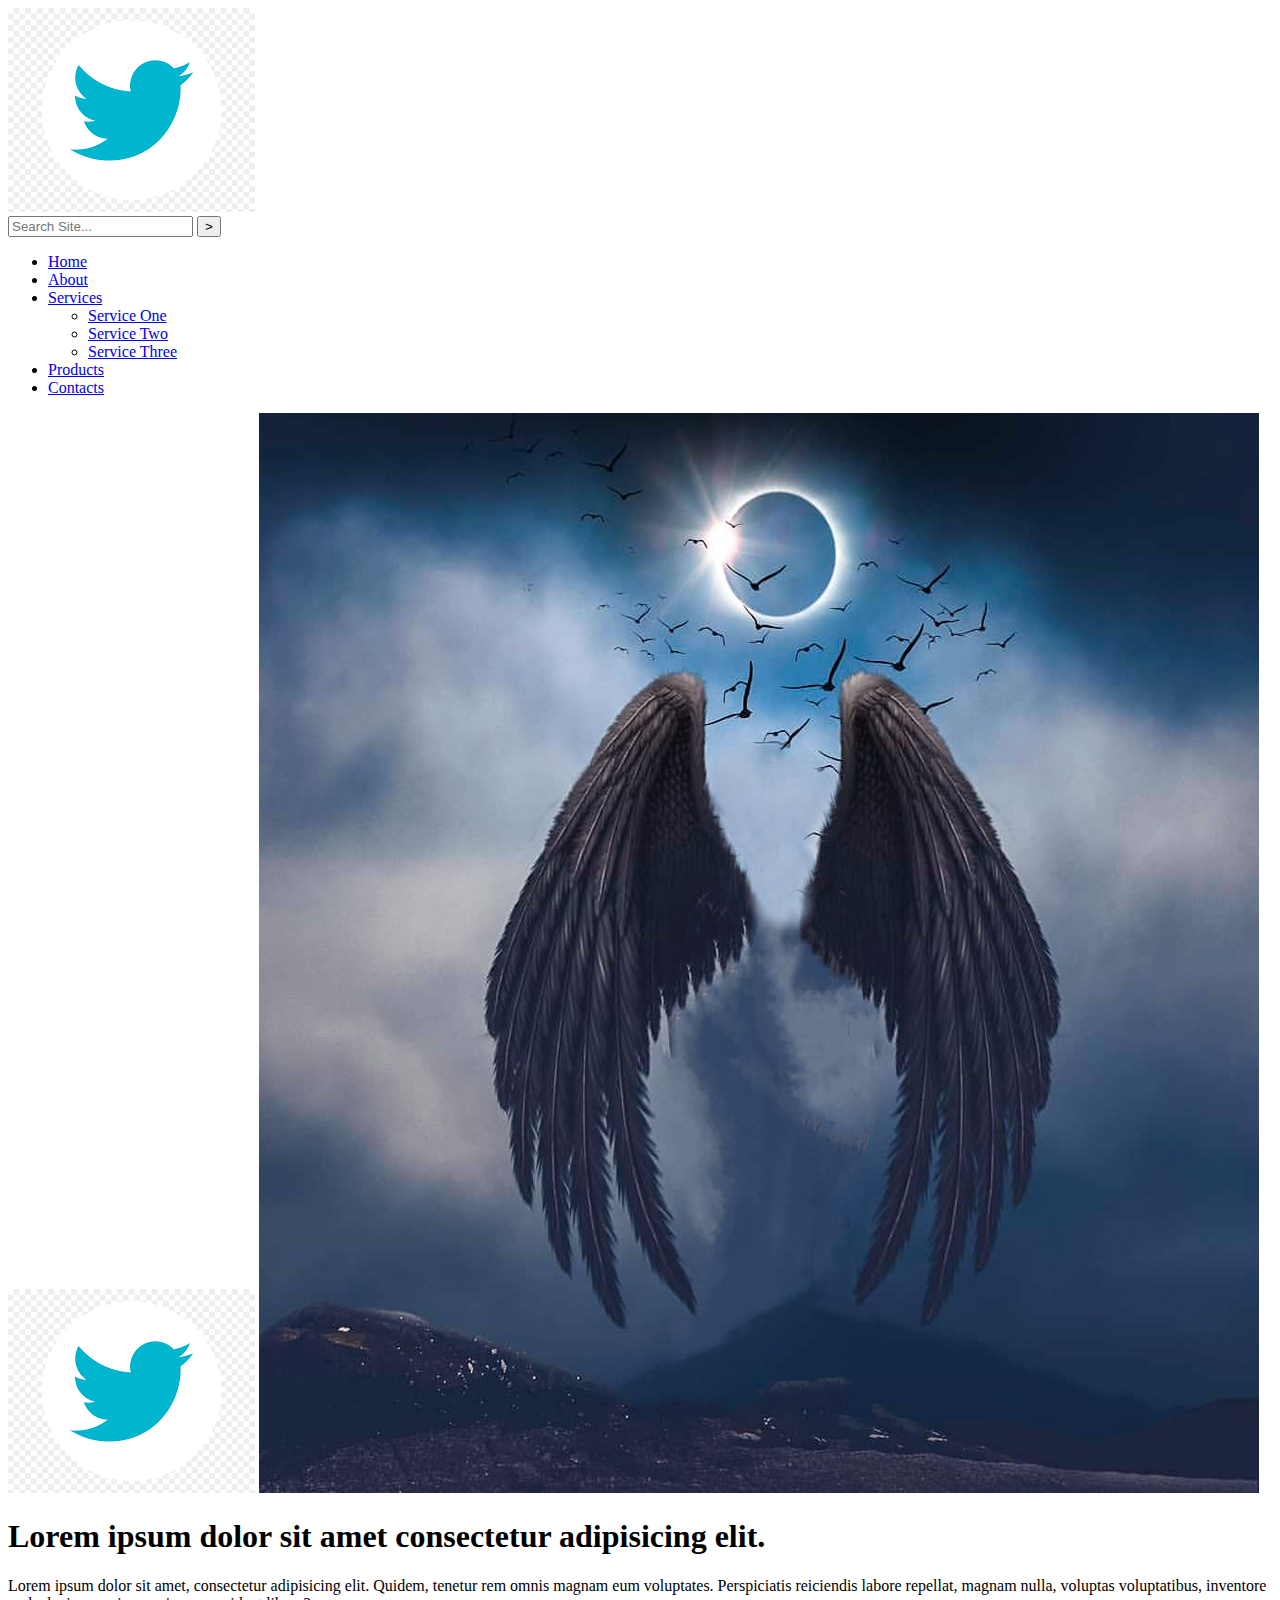
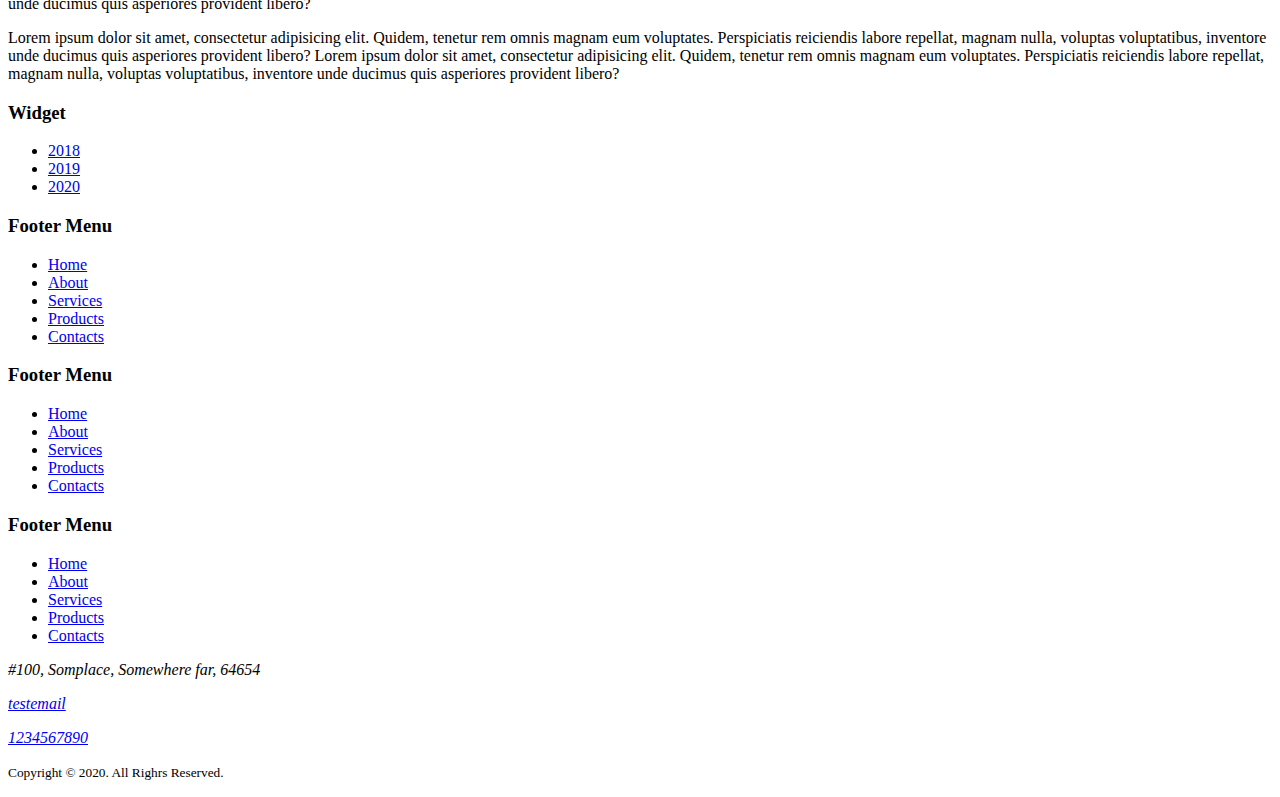
<file: FrontEnd/index.html>
<!DOCTYPE html>
<html lang="en">
<head>
    <meta charset="UTF-8">
    <meta http-equiv="X-UA-Compatible" content="IE=edge">
    <meta name="viewport" content="width=device-width, initial-scale=1.0">
    <title>Document</title>
    <meta name="description" content="...">
</head>
<body>

    <div>
        <header>
            <div>
                <a href="index.html">
                    <img src="Lesson-02/Images/twit.png" alt="logo">
                </a>
            </div> <!-- Logo -->
            <div>
                <form>
                    <input type="search" name="s" placeholder="Search Site...">
                    <input type="submit" value=">">
                </form>
            </div> <!-- search bar -->

            <nav>
                <ul>
                    <li><a href="#">Home</a></li>
                    <li><a href="#">About</a></li>
                    <li><a href="#">Services</a></li>
                        <ul>
                            <li><a href="#">Service One</a></li>
                            <li><a href="#">Service Two</a></li>
                            <li><a href="#">Service Three</a></li>
                        </ul>
                    <li><a href="#">Products</a></li>
                    <li><a href="#">Contacts</a></li>
                </ul>
            </nav> <!-- nav -->
        </header> <!-- header -->
        <section>
            <img src="Lesson-02/Images/twit.png" alt="Banner 1">
            <img src="Lesson-02/Images/angel-wings.jpg" alt="Banner 2">
        </section> <!-- Banner -->
        <section> <!-- Content Holder -->
            <article> <!-- Content  -->
                <main>
                   <h1>Lorem ipsum dolor sit amet consectetur adipisicing elit.</h1>
                   <p>
                       Lorem ipsum dolor sit amet, consectetur adipisicing elit. 
                       Quidem, tenetur rem omnis magnam eum voluptates. 
                       Perspiciatis reiciendis labore repellat, magnam nulla, 
                       voluptas voluptatibus, inventore unde ducimus quis asperiores provident libero?
                    </p>
                   <p>
                       Lorem ipsum dolor sit amet, consectetur adipisicing elit. 
                       Quidem, tenetur rem omnis magnam eum voluptates. 
                       Perspiciatis reiciendis labore repellat, magnam nulla, 
                       voluptas voluptatibus, inventore unde ducimus quis asperiores provident libero?
                       Lorem ipsum dolor sit amet, consectetur adipisicing elit. 
                       Quidem, tenetur rem omnis magnam eum voluptates. 
                       Perspiciatis reiciendis labore repellat, magnam nulla, 
                       voluptas voluptatibus, inventore unde ducimus quis asperiores provident libero?
                    </p>
                </main>
            </article> <!-- Content  -->
            <aisde> <!-- Sidebar  -->
                <div>
                    <h3>Widget</h3>
                    <ul>
                        <li><a href="#">2018</a></li>
                        <li><a href="#">2019</a></li>
                        <li><a href="#">2020</a></li>
                    </ul>
                </div>
            </aisde> <!-- Sidebar  -->
        </section> <!-- Content Holder -->

        <footer> <!-- Footer-->
            <div>
                <h3>Footer Menu</h3>
                <ul>
                    <li><a href="#">Home</a></li>
                    <li><a href="#">About</a></li>
                    <li><a href="#">Services</a></li>
                    <li><a href="#">Products</a></li>
                    <li><a href="#">Contacts</a></li>
                </ul>
            </div>
            <div>
                <h3>Footer Menu</h3>
                <ul>
                    <li><a href="#">Home</a></li>
                    <li><a href="#">About</a></li>
                    <li><a href="#">Services</a></li>
                    <li><a href="#">Products</a></li>
                    <li><a href="#">Contacts</a></li>
                </ul>
            </div>
            <div>
                <h3>Footer Menu</h3>
                <ul>
                    <li><a href="#">Home</a></li>
                    <li><a href="#">About</a></li>
                    <li><a href="#">Services</a></li>
                    <li><a href="#">Products</a></li>
                    <li><a href="#">Contacts</a></li>
                </ul>
            </div>
            <div>
                <address>
                    <p>#100, Somplace, Somewhere far, 64654</p>
                    <p><a href="mailto:contact@someone.com">testemail</a></p>
                    <p><a href="tel:1234567890">1234567890</a></p>

                </address>
            </div>
        </footer> <!-- Footer-->

        <div>
            <p><small>Copyright &copy; 2020. All Righrs Reserved.</small></p>
        </div>
    </div>
</body>
</html>
</file>
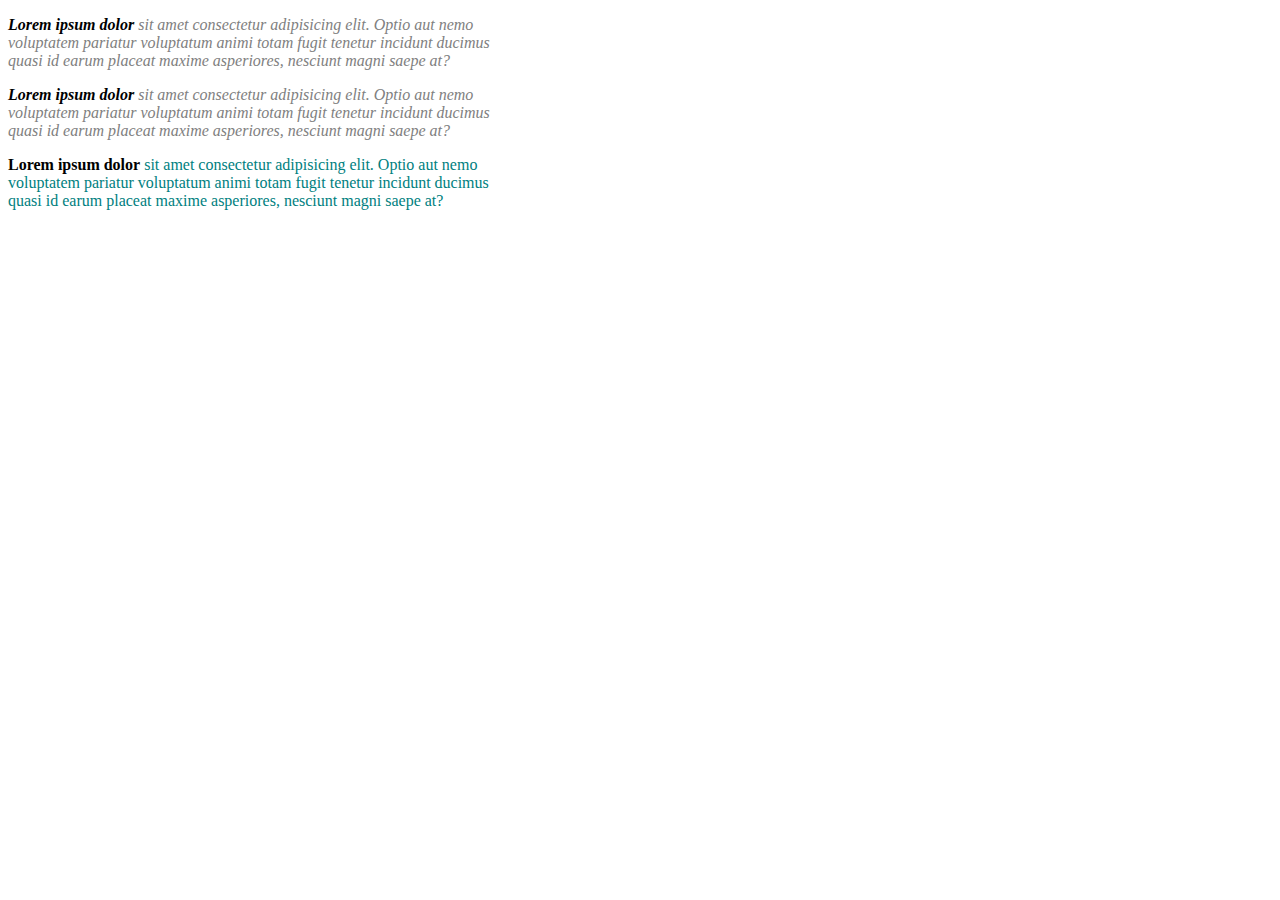
<file: FrontEnd/Lesson-19/index.html>
<!DOCTYPE html>
<html lang="en">
<head>
    <meta charset="UTF-8">
    <meta http-equiv="X-UA-Compatible" content="IE=edge">
    <meta name="viewport" content="width=device-width, initial-scale=1.0">
    <title>Document</title>
    <link rel="stylesheet" href="css/styles.css">
</head>
<body>
<div id="box">
    <p class="box-text">
        <span>Lorem ipsum dolor</span> sit amet consectetur adipisicing elit. Optio aut nemo voluptatem pariatur voluptatum animi totam fugit tenetur incidunt ducimus quasi id earum placeat maxime asperiores, nesciunt magni saepe at?
    </p>
    <p class="box-text">
        <span>Lorem ipsum dolor</span> sit amet consectetur adipisicing elit. Optio aut nemo voluptatem pariatur voluptatum animi totam fugit tenetur incidunt ducimus quasi id earum placeat maxime asperiores, nesciunt magni saepe at?
    </p>
    <p class="simple-text">
        <span>Lorem ipsum dolor</span> sit amet consectetur adipisicing elit. Optio aut nemo voluptatem pariatur voluptatum animi totam fugit tenetur incidunt ducimus quasi id earum placeat maxime asperiores, nesciunt magni saepe at?
    </p>
</div>
</body>
</html>
</file>
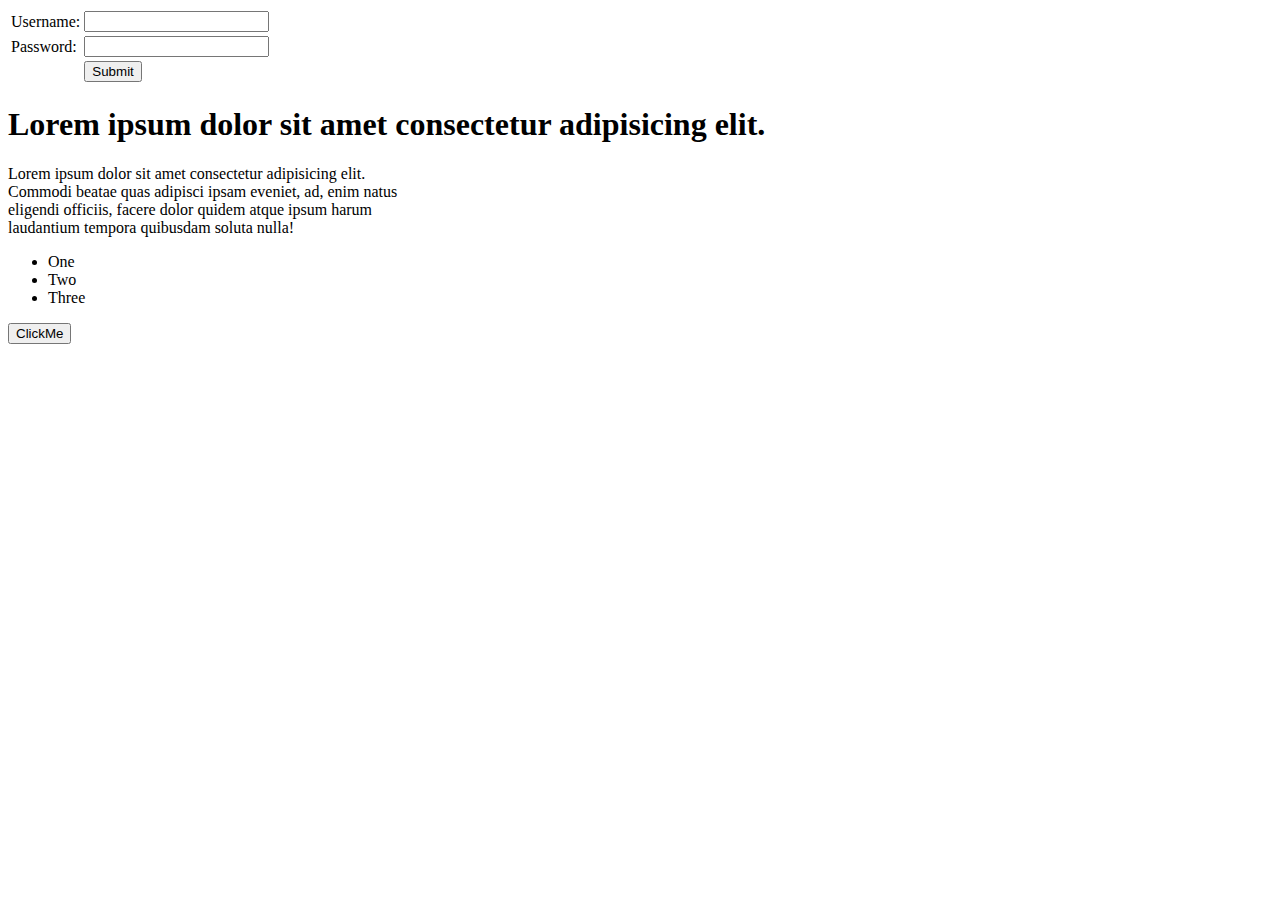
<file: Javascript/01 Lesson/index.html>
<!DOCTYPE html>
<html lang="en">
<head>
    <meta charset="UTF-8">
    <meta http-equiv="X-UA-Compatible" content="IE=edge">
    <meta name="viewport" content="width=device-width, initial-scale=1.0">
    <title>Document</title>
</head>
<body>

    
<form name="myForm" onsubmit="runMe(); return false">
    <table>
        <tr>
            <td>Username:</td>
            <td><input type="text" name=u_name></td>
        </tr>
        <tr>
            <td>Password:</td>
            <td><input type="password" name=u_pass></td>
        </tr>
        <tr>
            <td></td>
            <td><input type="submit" name=u_login></td>
        </tr>
    </table>

</form>

    <h1>Lorem ipsum dolor sit amet consectetur adipisicing elit.</h1>
    <p>Lorem ipsum dolor sit amet consectetur adipisicing elit. <br>
        Commodi beatae quas adipisci ipsam eveniet, ad, enim natus <br>
        eligendi officiis, facere dolor quidem atque ipsum harum <br>
        laudantium tempora quibusdam soluta nulla!
    </p>
    
    <ul>
        <li>One</li>
        <li>Two</li>
        <li>Three</li>
    </ul>

    <button id="myBtn">ClickMe</button>

    <script src="js/custom.js"></script>
</body>
</html>
</file>
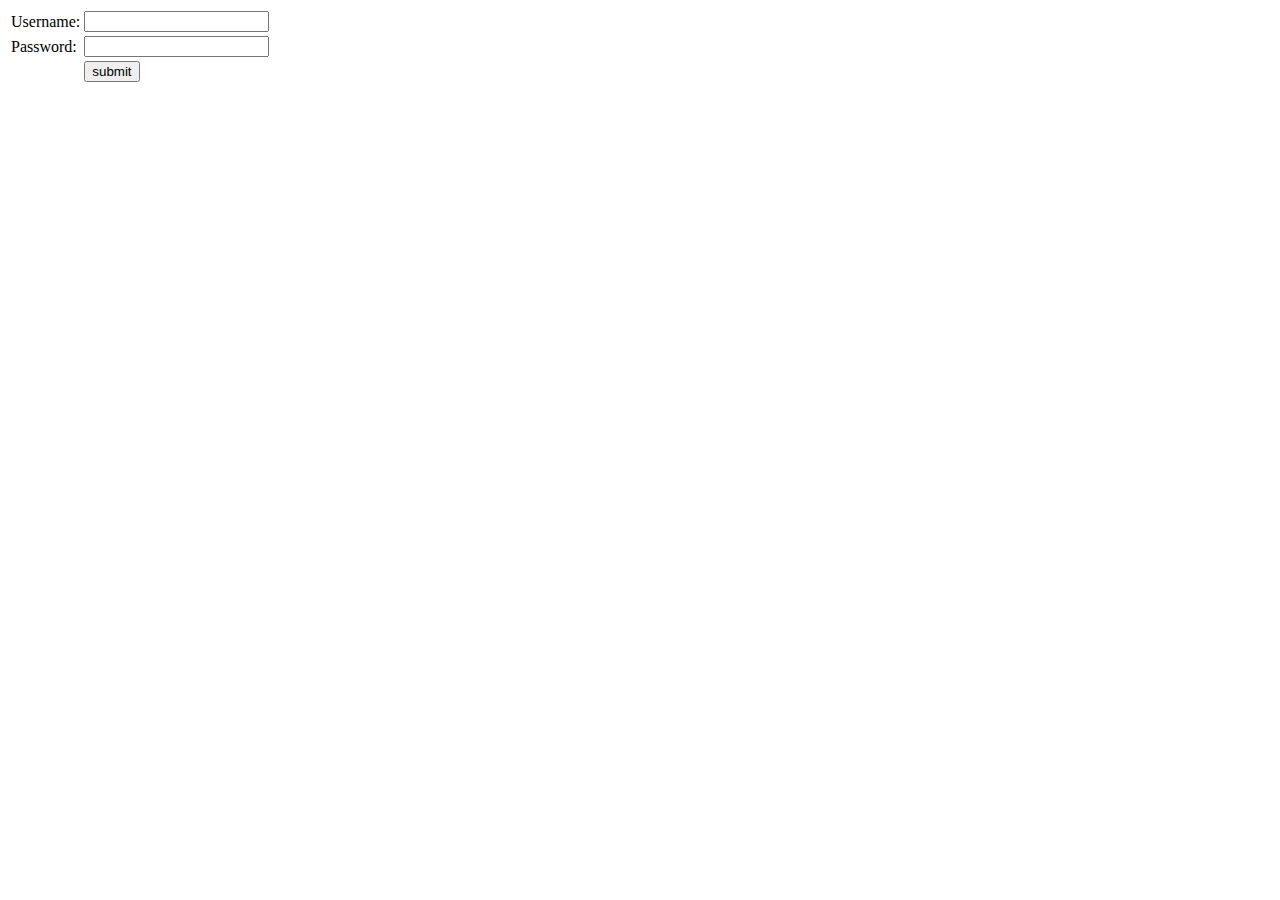
<file: Javascript/03 Lesson/index.html>
<!DOCTYPE html>
<html lang="en">
<head>
    <meta charset="UTF-8">
    <meta http-equiv="X-UA-Compatible" content="IE=edge">
    <meta name="viewport" content="width=device-width, initial-scale=1.0">
    <title>Document</title>
</head>
<body>

    
<form name="myForm">
    <table>
        <tr>
            <td>Username: </td>
            <td><input type="text" name="u_name" oninput="runMe()"></td>
            <td id="message"></td>
        </tr>
        <tr>
            <td>Password:</td>
            <td><input type="password" name="u_pass"><td>
        </tr>
        <tr>
            <td></td>
            <td><input type="submit" value="submit" name="u_login"></td>
        </tr>
    </table>
</form>

    <script src="js/custom.js"></script>
</body>
</html>
</file>
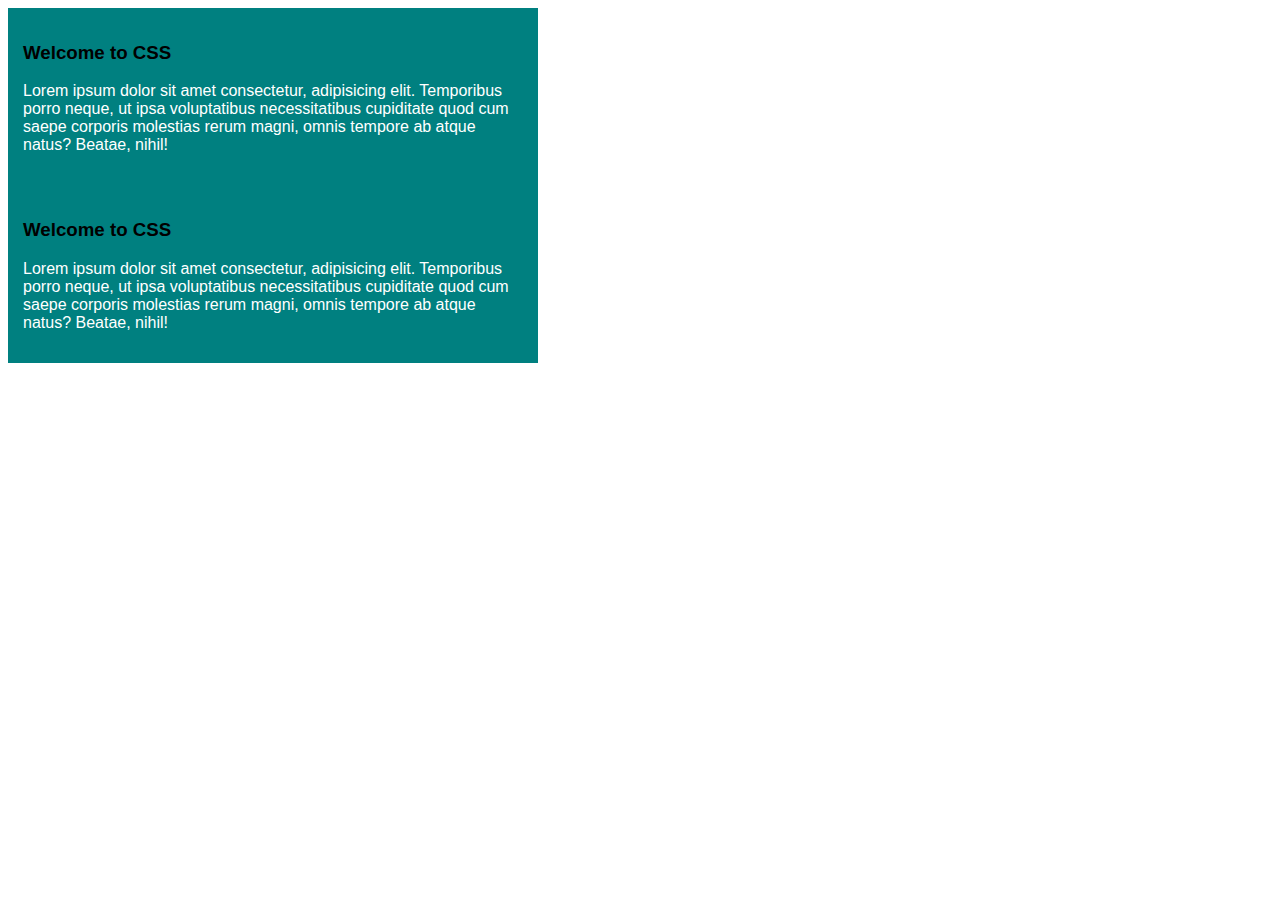
<file: FrontEnd/Lesson-16/External.html>
<!DOCTYPE html>
<html lang="en">
<head>
    <meta charset="UTF-8">
    <meta http-equiv="X-UA-Compatible" content="IE=edge">
    <meta name="viewport" content="width=device-width, initial-scale=1.0">
    <title>Document</title>
    <link rel="stylesheet" href="css/style.css">

</head>
<body>
    <div>
        <h3>Welcome to CSS</h3>
        <p>
            Lorem ipsum dolor sit amet consectetur, adipisicing elit. 
            Temporibus porro neque, ut ipsa voluptatibus necessitatibus 
            cupiditate quod cum saepe corporis molestias rerum magni, 
            omnis tempore ab atque natus? Beatae, nihil!
        </p>
    </div>   
    <div>
        <h3>Welcome to CSS</h3>
        <p>
            Lorem ipsum dolor sit amet consectetur, adipisicing elit. 
            Temporibus porro neque, ut ipsa voluptatibus necessitatibus 
            cupiditate quod cum saepe corporis molestias rerum magni, 
            omnis tempore ab atque natus? Beatae, nihil!
        </p>
    </div>   
</body>
</html>
</file>
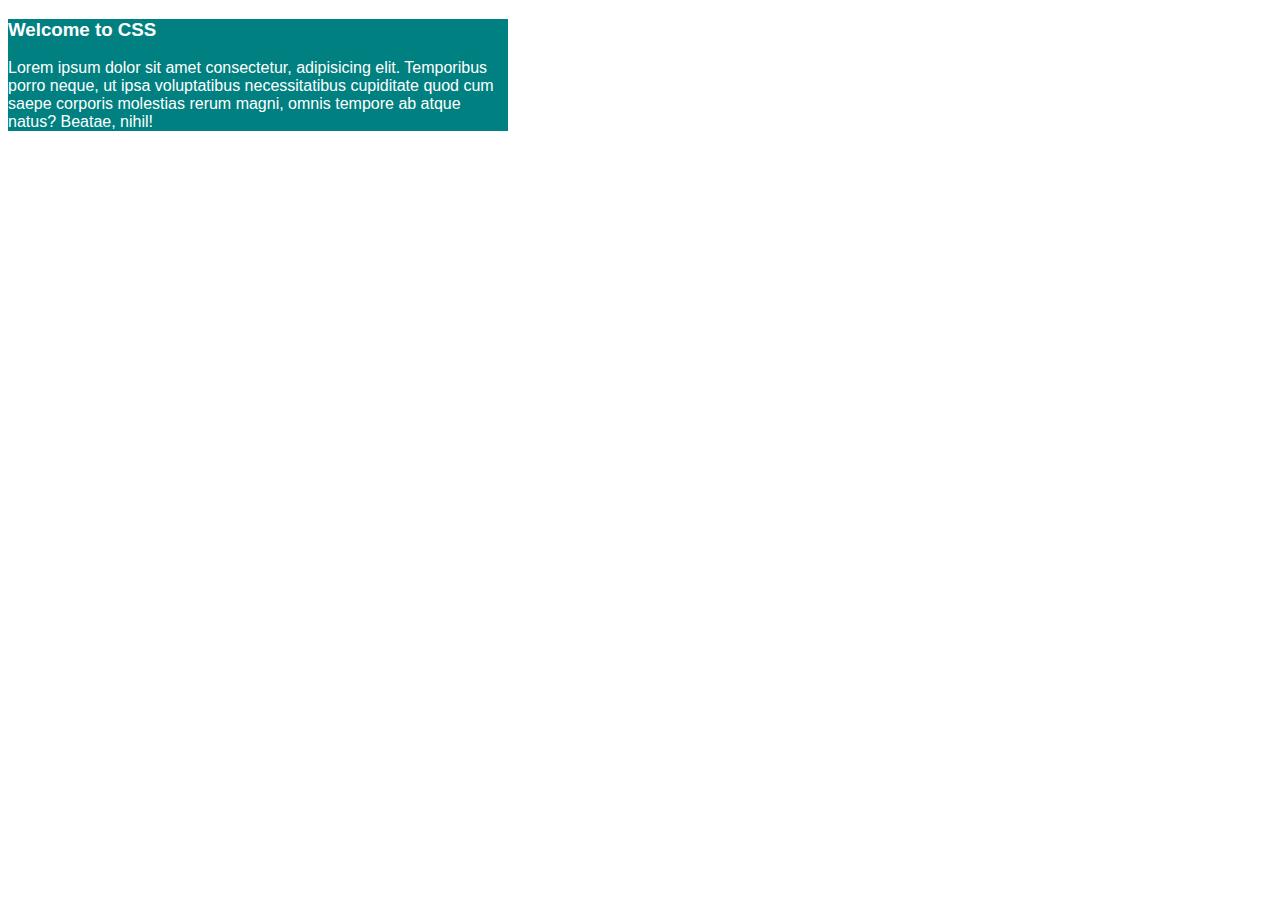
<file: FrontEnd/Lesson-16/inline.html>
<!DOCTYPE html>
<html lang="en">
<head>
    <meta charset="UTF-8">
    <meta http-equiv="X-UA-Compatible" content="IE=edge">
    <meta name="viewport" content="width=device-width, initial-scale=1.0">
    <title>Document</title>
</head>
<body>
<div style="width: 500px; background-color:teal;font-family: sans-serif;">
    <h3 style="color:white;">Welcome to CSS</h3>
    <p style="color:white;">
        Lorem ipsum dolor sit amet consectetur, adipisicing elit. 
        Temporibus porro neque, ut ipsa voluptatibus necessitatibus 
        cupiditate quod cum saepe corporis molestias rerum magni, 
        omnis tempore ab atque natus? Beatae, nihil!
    </p>
</div>
</body>
</html>
</file>
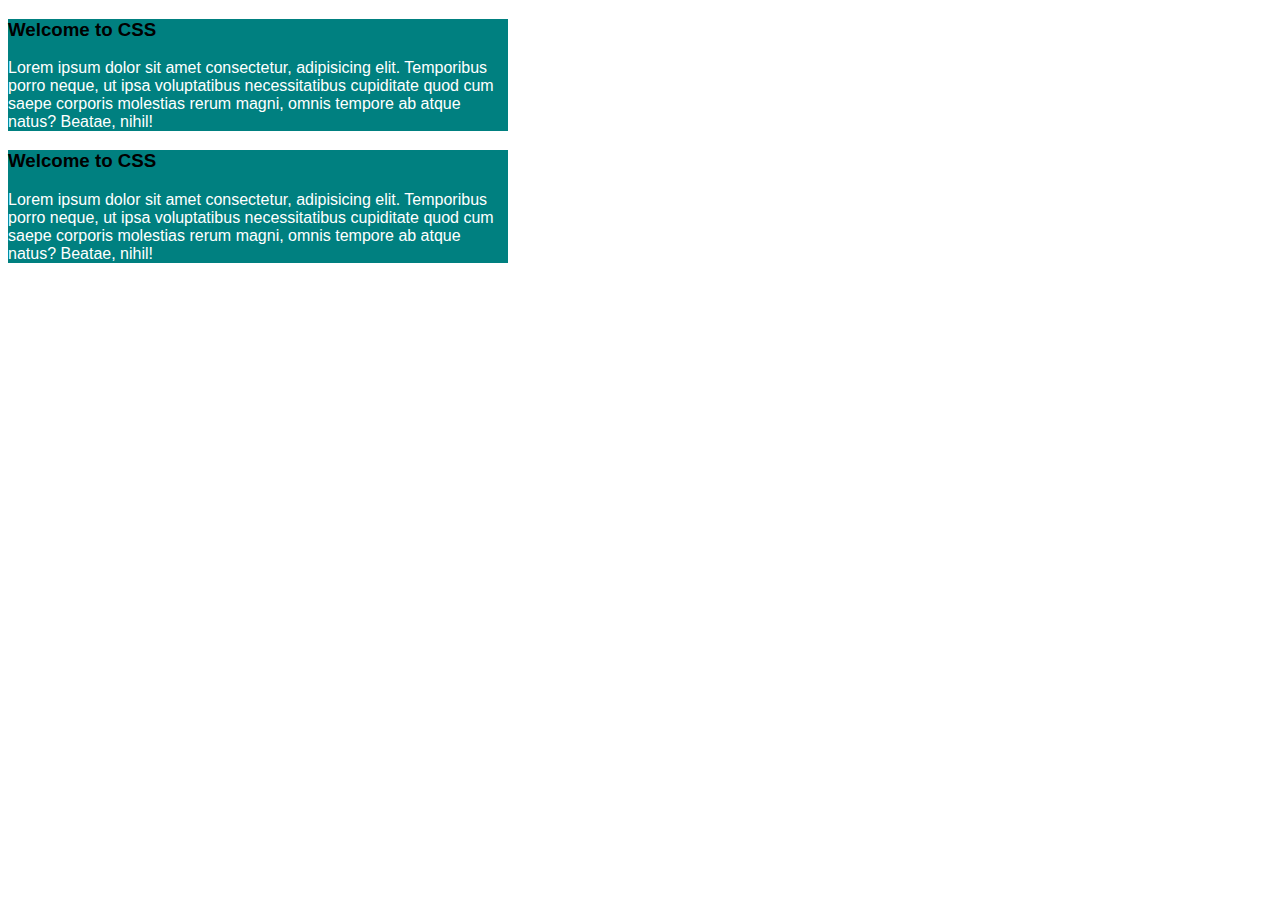
<file: FrontEnd/Lesson-16/Internal.html>
<!DOCTYPE html>
<html lang="en">
<head>
    <meta charset="UTF-8">
    <meta http-equiv="X-UA-Compatible" content="IE=edge">
    <meta name="viewport" content="width=device-width, initial-scale=1.0">
    <title>Document</title>
    <style>
        div{
            width: 500px;
            background-color: teal;
            font-family: sans-serif;
        }
        h1, p{
            color: white;
        }
    </style>
</head>
<body>
    <div>
        <h3>Welcome to CSS</h3>
        <p>
            Lorem ipsum dolor sit amet consectetur, adipisicing elit. 
            Temporibus porro neque, ut ipsa voluptatibus necessitatibus 
            cupiditate quod cum saepe corporis molestias rerum magni, 
            omnis tempore ab atque natus? Beatae, nihil!
        </p>
    </div>   
    <div>
        <h3>Welcome to CSS</h3>
        <p>
            Lorem ipsum dolor sit amet consectetur, adipisicing elit. 
            Temporibus porro neque, ut ipsa voluptatibus necessitatibus 
            cupiditate quod cum saepe corporis molestias rerum magni, 
            omnis tempore ab atque natus? Beatae, nihil!
        </p>
    </div>   
</body>
</html>
</file>
<file: FrontEnd/Lesson-19/css/styles.css>
div{
    width: 500px;
    height: auto;
}


.box-text {
    font-style: italic;
    color: gray;
}

div#box > .simple-text{
    color: teal;
}

div#box > p > span{
    font-weight: bold;
    color:black;
}
</file>
<file: FrontEnd/Lesson-16/css/style.css>
div{
    width: 500px;
    background-color: teal;
    font-family: sans-serif;
    padding: 15px;
}
h1, p{
    color: white;
}
</file>
